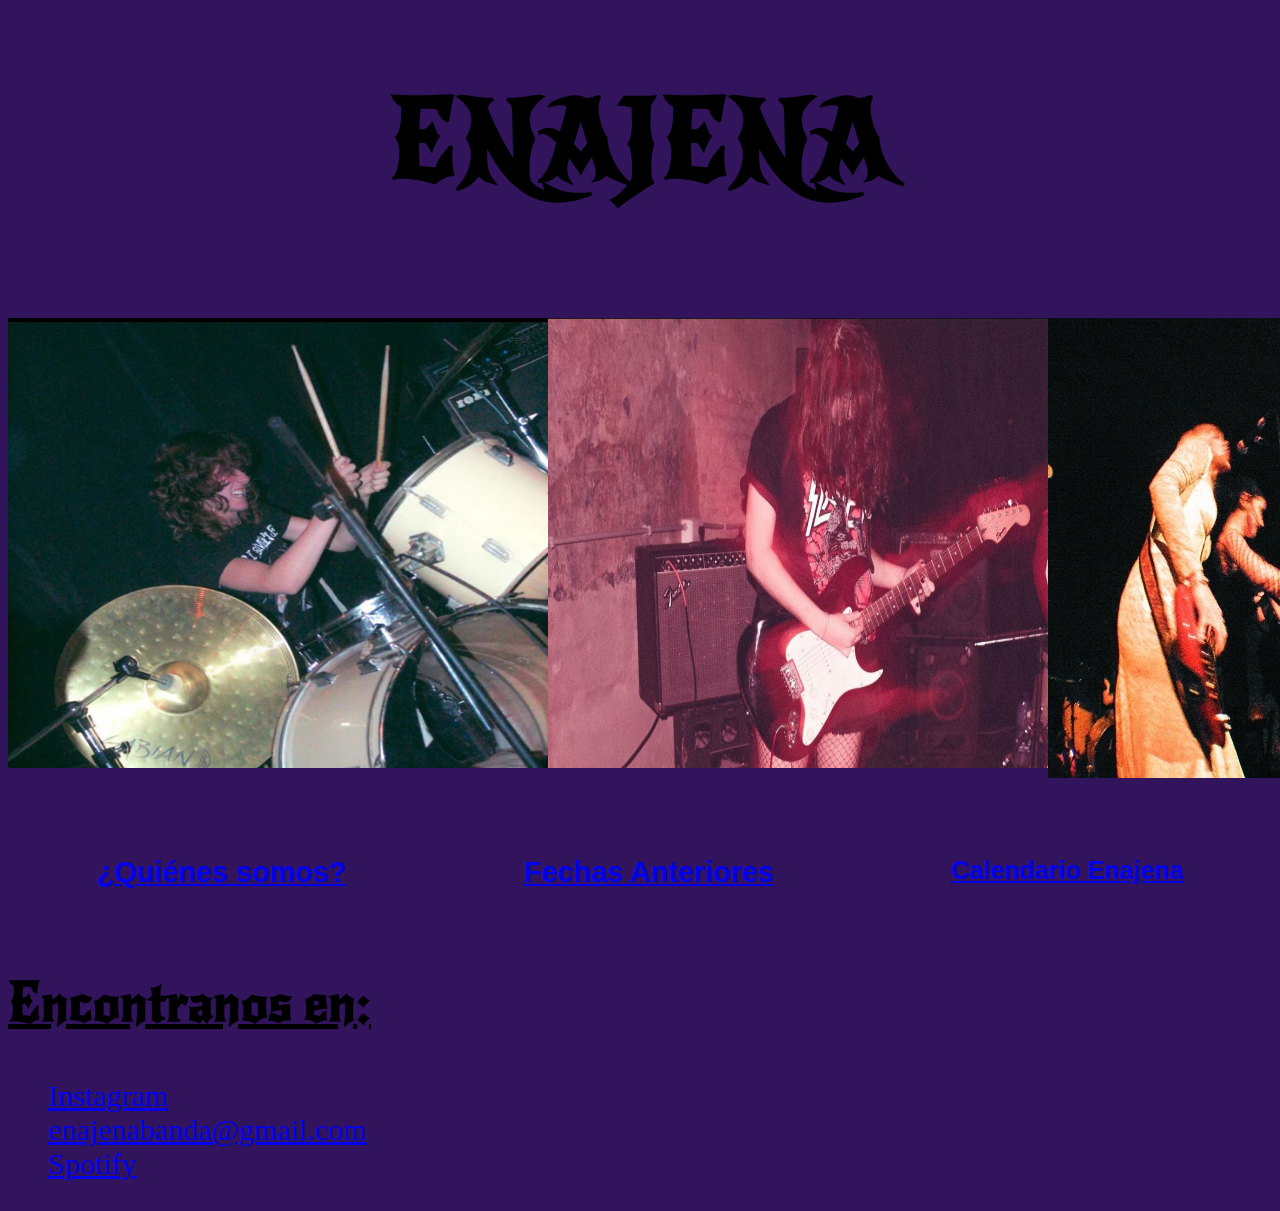
<file: index.html>
<!DOCTYPE html>
<html lang="en">
<head>
    <meta charset="UTF-8">
    <meta http-equiv="X-UA-Compatible" content="IE=edge">
    <meta name="viewport" content="width=device-width, initial-scale=1.0">
    <title>ENAJENABANDA</title>
    <link rel="icon" href="Enajena logo.ico">
    <link rel="stylesheet" href="estilos.css">
    <link href="https://fonts.googleapis.com/css2?family=New+Rocker&display=swap" rel="stylesheet">
    <link rel="css" href="css/all.min.css">
</head>


<header>

    <div class="titulo">

        <h1>ENAJENA</h1>

    </div>

</header>
 

<body>
        
        <br><br>

        <div class="imagenespr">

            <div class="imagen1">

                <img src="pagpr/martu.jpg" width="540" height="450">
                
            </div>
    
        
            <div class="imagen2">
    
                <img src="pagpr/vicky.jpg" width="500" height="450">
    
            </div>
        
            
            <div class="imagen3">
    
                <img src="pagpr/mys.jpg" width="475" height="460">
    
            </div>

        </div>
        
        

    

    <h2>

        <br><br>

        <div class="subtitulos">

            <div class="quienesomos">

                <a href="quienesomos.html" target="_blank">¿Quiénes somos?</a> 

            </div>

            
            <div class="fechas">

                <a href="fechasanteriores.html" target="_blank">Fechas Anteriores</a>

            </div>
    
            <div class="calendario">

                <a href="calendario.html" target="_blank">Calendario Enajena</a>

            </div>
             

        </div>
        
    </h2>
    

    <br>

    <div class="titulodos">

        <h2>Encontranos en:</h2>

    </div>
      
    <footer>
        
        <div class="redesociales">

            <ul>
                <div class="instagram">

                    <a href="https://www.instagram.com/enajena_/" target="_blank">
                        
                        Instagram

                        <i class="fa-brands fa-instagram"></i>

                        </a>
                        
                   

                </div>
                
                <div class="mail">

                    <a href="enajenabanda@gmail.com" target="_blank">
                        
                        enajenabanda@gmail.com
                        
                        <i class="fa-solid fa-envelope"></i>

                    </a>

                </div>
                
                <div class="spotify">
                   
                    <a href="https://www.spotify.com/ar/" target="_blank">

                        Spotify

                        <i class="fa-brands fa-spotify"></i>
                        
                    </a>
                    

                </div>
                
            </ul>
    
        </div>

    </footer>
       
    
    
    
</body>
</html>
</file>
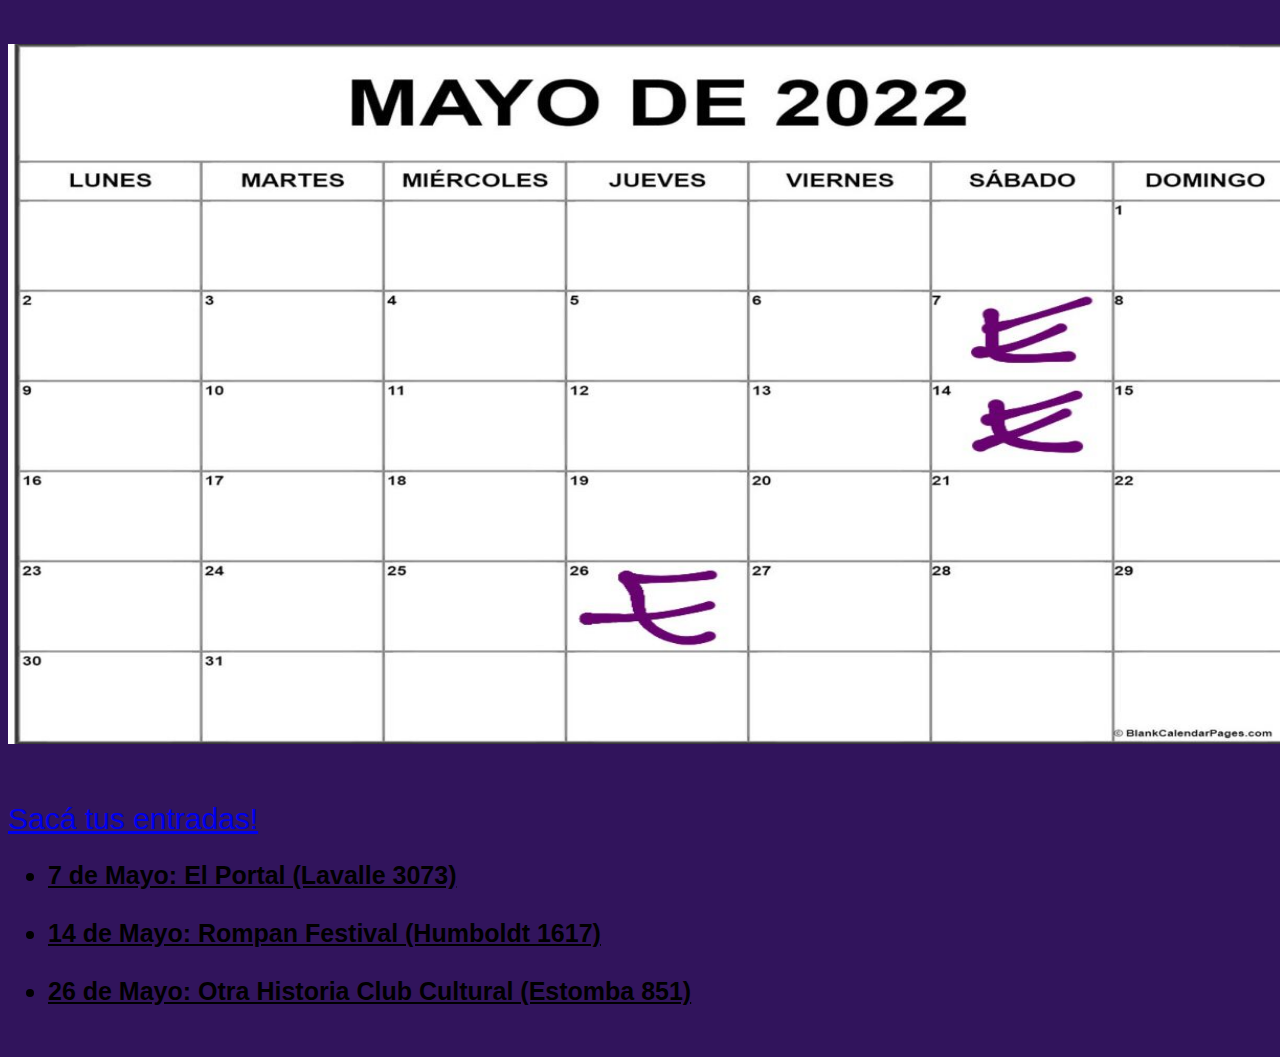
<file: calendario.html>
<!DOCTYPE html>
<html lang="en">
<head>
    <meta charset="UTF-8">
    <meta http-equiv="X-UA-Compatible" content="IE=edge">
    <meta name="viewport" content="width=device-width, initial-scale=1.0">
    <title>Calendario</title>
    <link rel="stylesheet" href="estilos.css">
</head>




<body>

    <br><br>
    

  <div class="calendarioimagen">
        
        <img src="calendario/calendario.jpg" width="1300" height="700">

    </div>
    


  

     <br><br><br>

   
<div class="entradas">

        <a href="formulario.html" target="_blank">Sacá tus entradas!</a>

    </div>

  

    


<div class="calendario">

        <ul>
             
            <li>7 de Mayo: El Portal (Lavalle 3073)</li>
    
            <br>
    
            <li>14 de Mayo: Rompan Festival (Humboldt 1617)</li>
    
            <br>
    
            <li>26 de Mayo: Otra Historia Club Cultural (Estomba 851)</li>
    
            
        </ul>

     </div>

    
     
    
     <br>

    
    
    
</body>
</html>
</file>
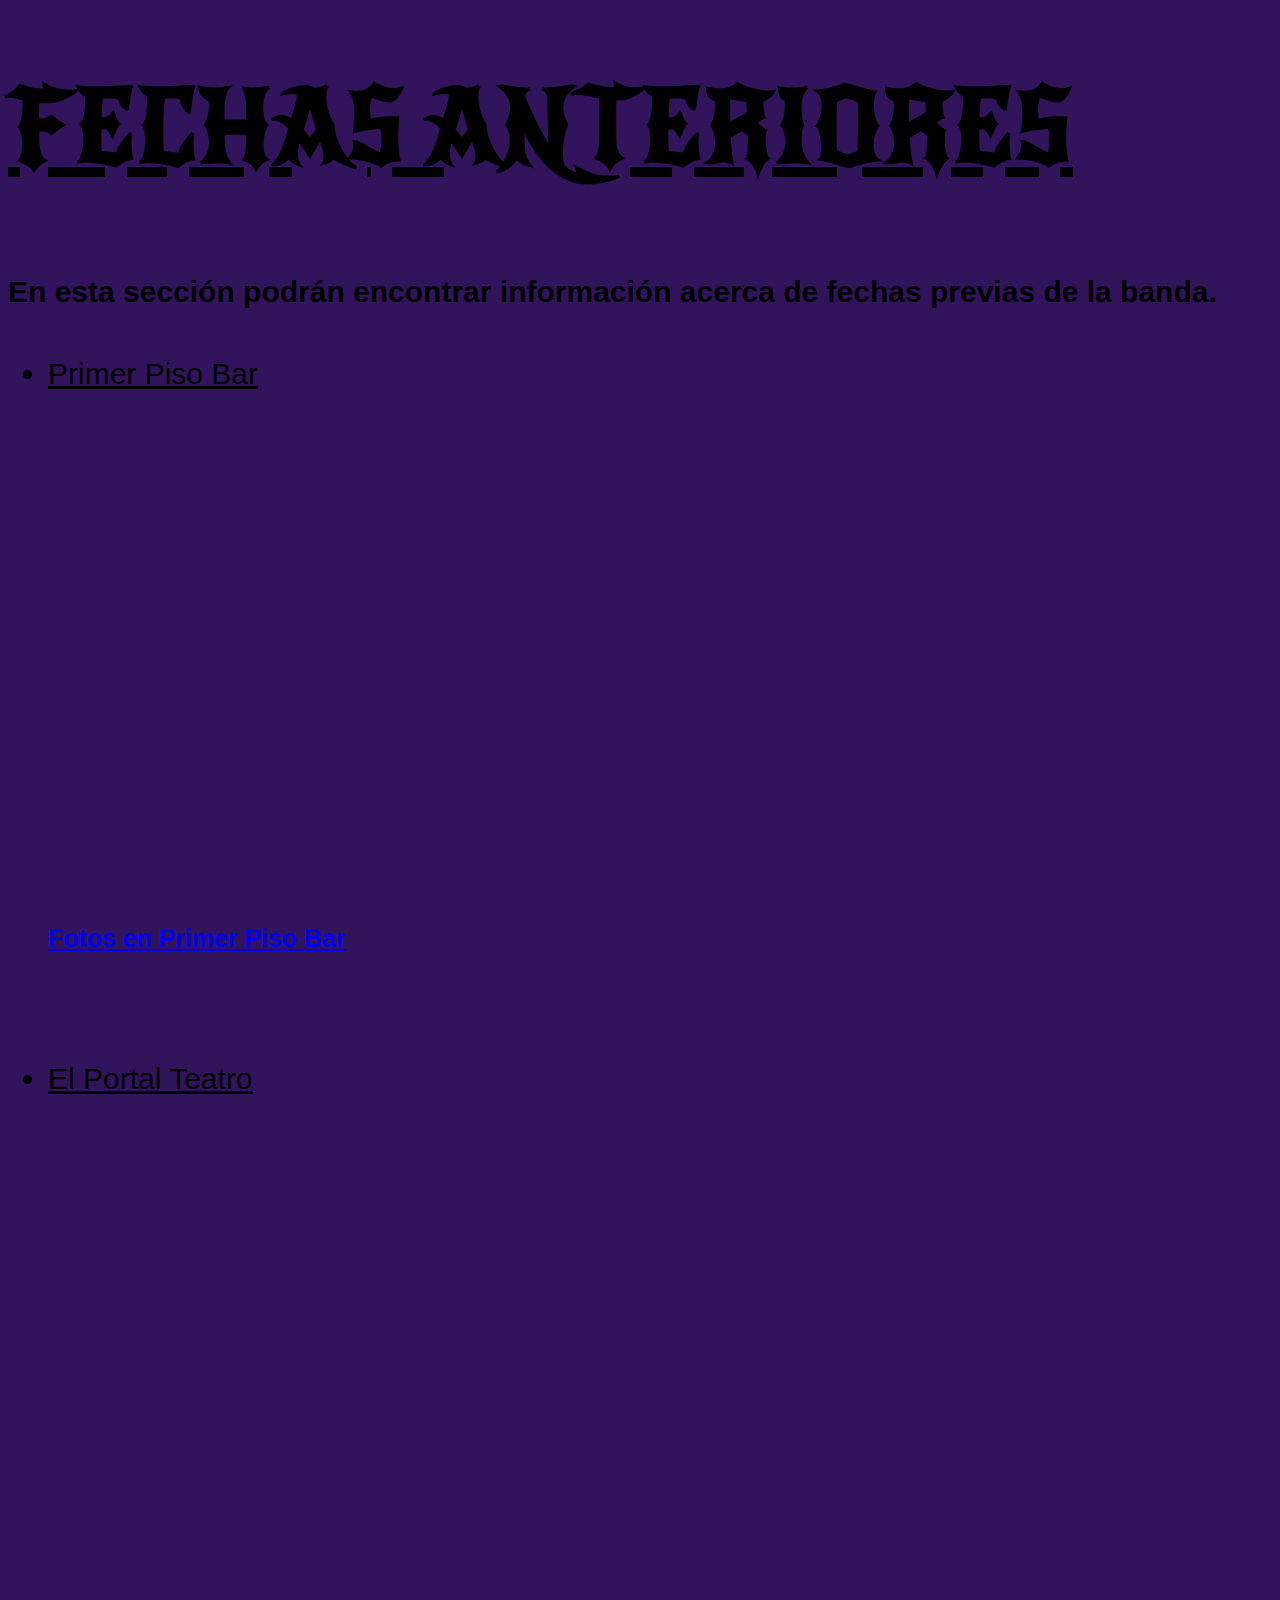
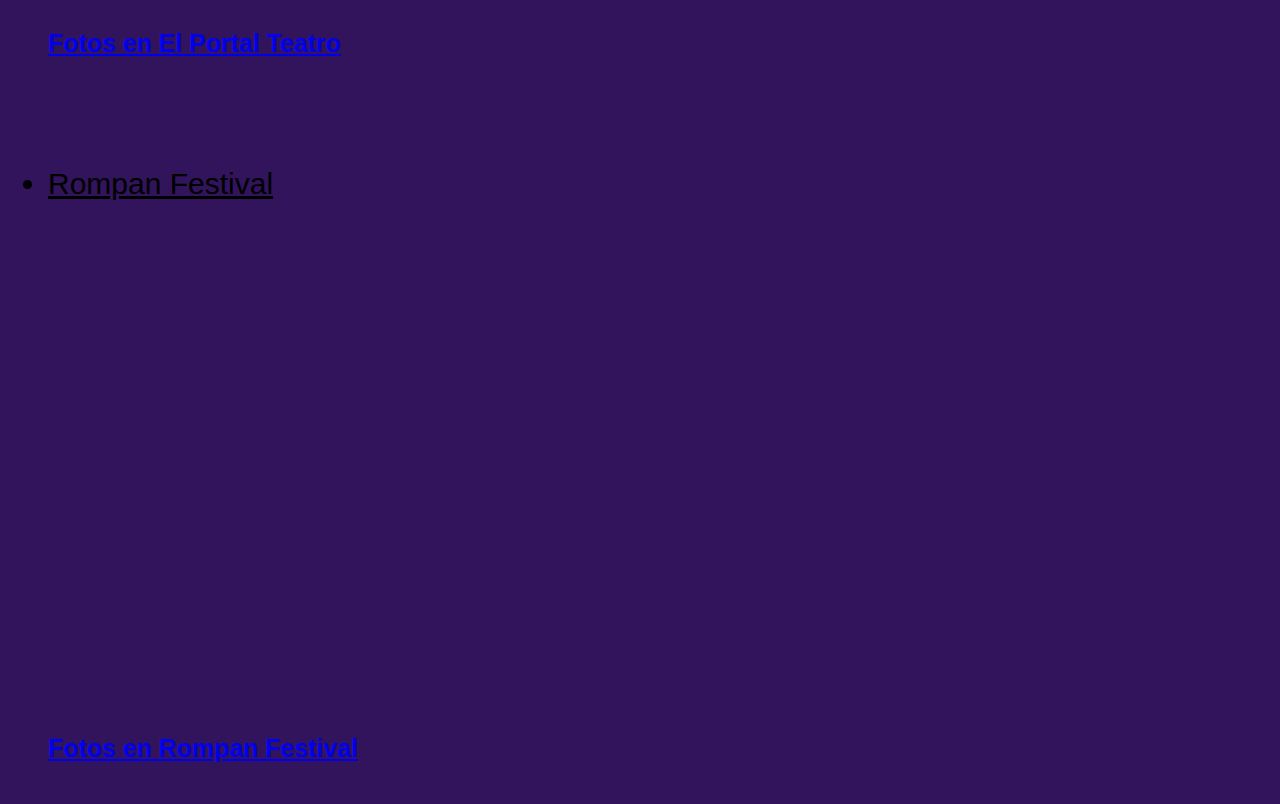
<file: fechasanteriores.html>
<!DOCTYPE html>
<html lang="en">
<head>
    <meta charset="UTF-8">
    <meta http-equiv="X-UA-Compatible" content="IE=edge">
    <meta name="viewport" content="width=device-width, initial-scale=1.0">
    <title>Fechasanteriores</title>
    <link rel="stylesheet" href="estilos.css">
    <link href="https://fonts.googleapis.com/css2?family=New+Rocker&display=swap" rel="stylesheet">
</head>


        <header>

            <div class="titulotres">
               
                <h1>FECHAS ANTERIORES</h1>
            
            </div>
            
        </header>
           

      <br>


<body>

    <div class="fechas">

        <div class="presdos">

           En esta sección podrán encontrar información acerca de fechas previas de la banda.

        </div>
        

    </div>
     
     
     <br>

     <div class="mapas">
        <ul>
         
            <li>Primer Piso Bar</li>
   
            <br>
   
            <!--Mapa de Primer Piso Bar-->
   
            <iframe src="https://www.google.com/maps/embed?pb=!1m18!1m12!1m3!1d3283.811247459631!2d-58.38818088477017!3d-34.608934180458164!2m3!1f0!2f0!3f0!3m2!1i1024!2i768!4f13.1!3m3!1m2!1s0x95bccb3224d8b9a7%3A0x9c2e8c135c9fae3b!2sPrimer%20Piso%20Bar!5e0!3m2!1ses!2sar!4v1653343348994!5m2!1ses!2sar" width="600" height="450" style="border:0;" allowfullscreen="" loading="lazy" referrerpolicy="no-referrer-when-downgrade"></iframe>
            
            <br>
            
            <div class="hipervinculo">

                <a href="primerpiso.html/" target="_blank"><h5>Fotos en Primer Piso Bar</h5> </a>
                
            </div>
            
   
            <br><br>
   
            <li>El Portal Teatro</li>
   
            <br>
   
            <!--Mapa de El Portal Teatro-->
   
            <iframe src="https://www.google.com/maps/embed?pb=!1m18!1m12!1m3!1d52545.01496277847!2d-58.47933054179688!3d-34.602557399999995!2m3!1f0!2f0!3f0!3m2!1i1024!2i768!4f13.1!3m3!1m2!1s0x95bccbce01926ab9%3A0x6c7015df6fef033!2sEl%20Portal!5e0!3m2!1ses!2sar!4v1653343515703!5m2!1ses!2sar" width="600" height="450" style="border:0;" allowfullscreen="" loading="lazy" referrerpolicy="no-referrer-when-downgrade"></iframe>
            
            <br>
           
           <a href="elportal.html/" target="_blank"><h5>Fotos en El Portal Teatro</h5></a>
   
             <br><br>
               
            <li>Rompan Festival</li>
            
            <br>
            
            <!--Mapa del lugar-->
            
            <iframe src="https://www.google.com/maps/embed?pb=!1m18!1m12!1m3!1d3284.7379097575745!2d-58.43817298477076!3d-34.58549768046407!2m3!1f0!2f0!3f0!3m2!1i1024!2i768!4f13.1!3m3!1m2!1s0x95bcb58db5a32b2b%3A0xb167acbb08c3aea1!2sHumboldt%201617%2C%20C1414CTO%20CABA!5e0!3m2!1ses!2sar!4v1653343767425!5m2!1ses!2sar" width="600" height="450" style="border:0;" allowfullscreen="" loading="lazy" referrerpolicy="no-referrer-when-downgrade"></iframe>
      
           <br>

           <a href="rompan.html/" target="_blank"><h5>Fotos en Rompan Festival</h5></a>

        </ul>



     </div>
     
       

   

    

</body>


</html>
</file>
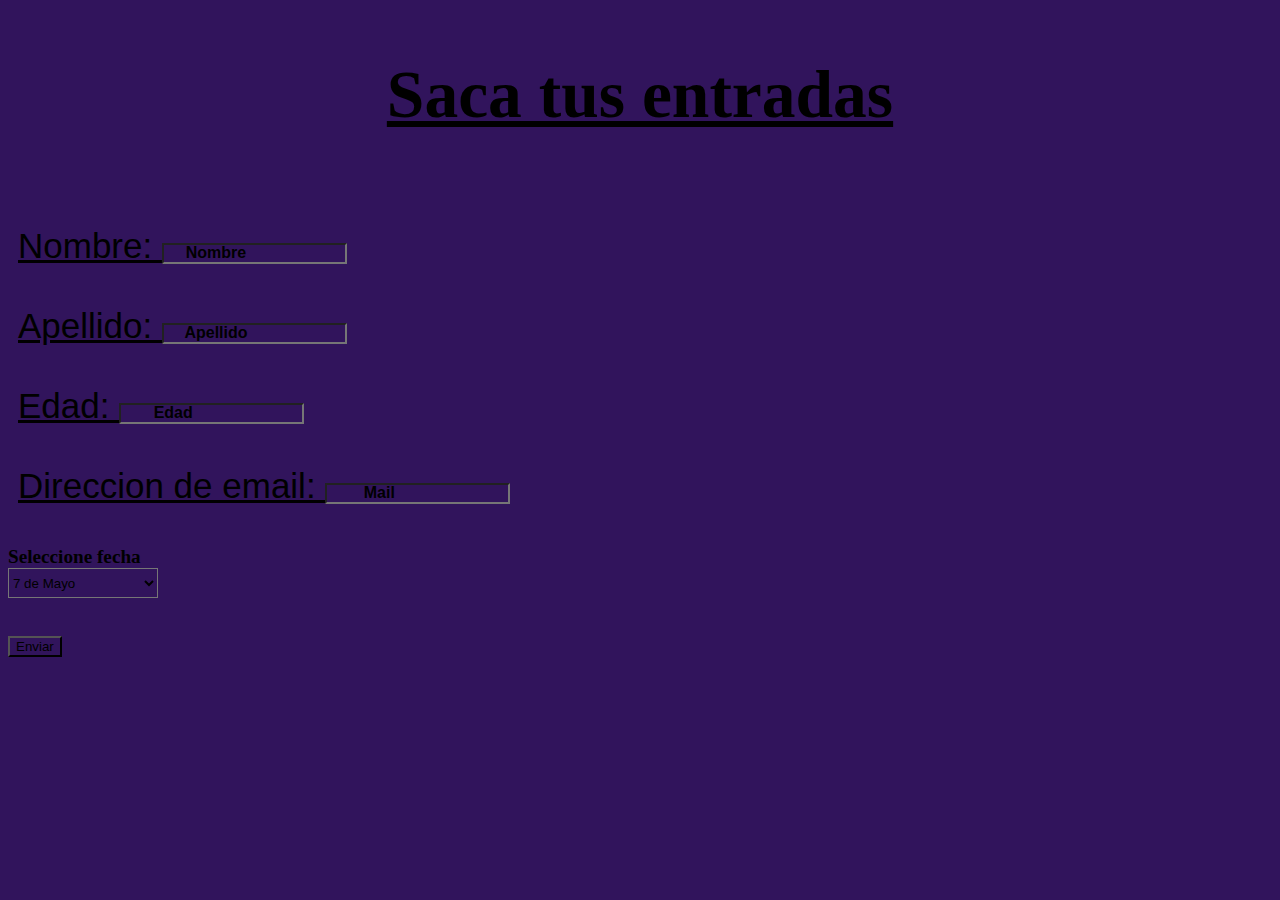
<file: formulario.html>
<!DOCTYPE html>
<html lang="en">
<head>
    <meta charset="UTF-8">
    <meta http-equiv="X-UA-Compatible" content="IE=edge">
    <meta name="viewport" content="width=device-width, initial-scale=1.0">
    <title>Formulario</title>
    <link rel="stylesheet" href="estilos.css">
    
</head>

               
<body>
    <div class="titulocinco">

        <h2>Saca tus entradas</h2>
    
    </div>
    
        <br><br>
    
        
           <form action="-" method="POST" id="formulario" target="_blank">
    
            
          <div  class="formulario">
    
            <label for="Nombre">Nombre: </label>
            <input type="text" placeholder="Nombre" id="Nombre">
            
            <br><br>
    
            <label for="Apellido">Apellido: </label>
            <input type="text" placeholder="Apellido">
            
            <br><br>
    
            <label for="Edad">Edad: </label>
            <input type="text" placeholder="Edad">
            
            <br><br>
    
            <label for="Email">Direccion de email: </label>
            <input type="text" placeholder="Mail">
            
            <br><br>
    
                </div>
        
            
        
    
            
            <div class="opciones">
    
                Seleccione fecha
            <br>
                <select name="fecha" class="seleccion">
    
                    <option>7 de Mayo</option>
                    <option>14 de Mayo</option>
                    <option>26 de Mayo</option>
    
                </select>
    
            </div>
    
         
    
           
           
            <br><br>
    
            <div class="boton">
    
                <input type="submit" value="Enviar">
                
            </div>
    
            
            <script src="script.js"></script>
</body>


</html>
</file>
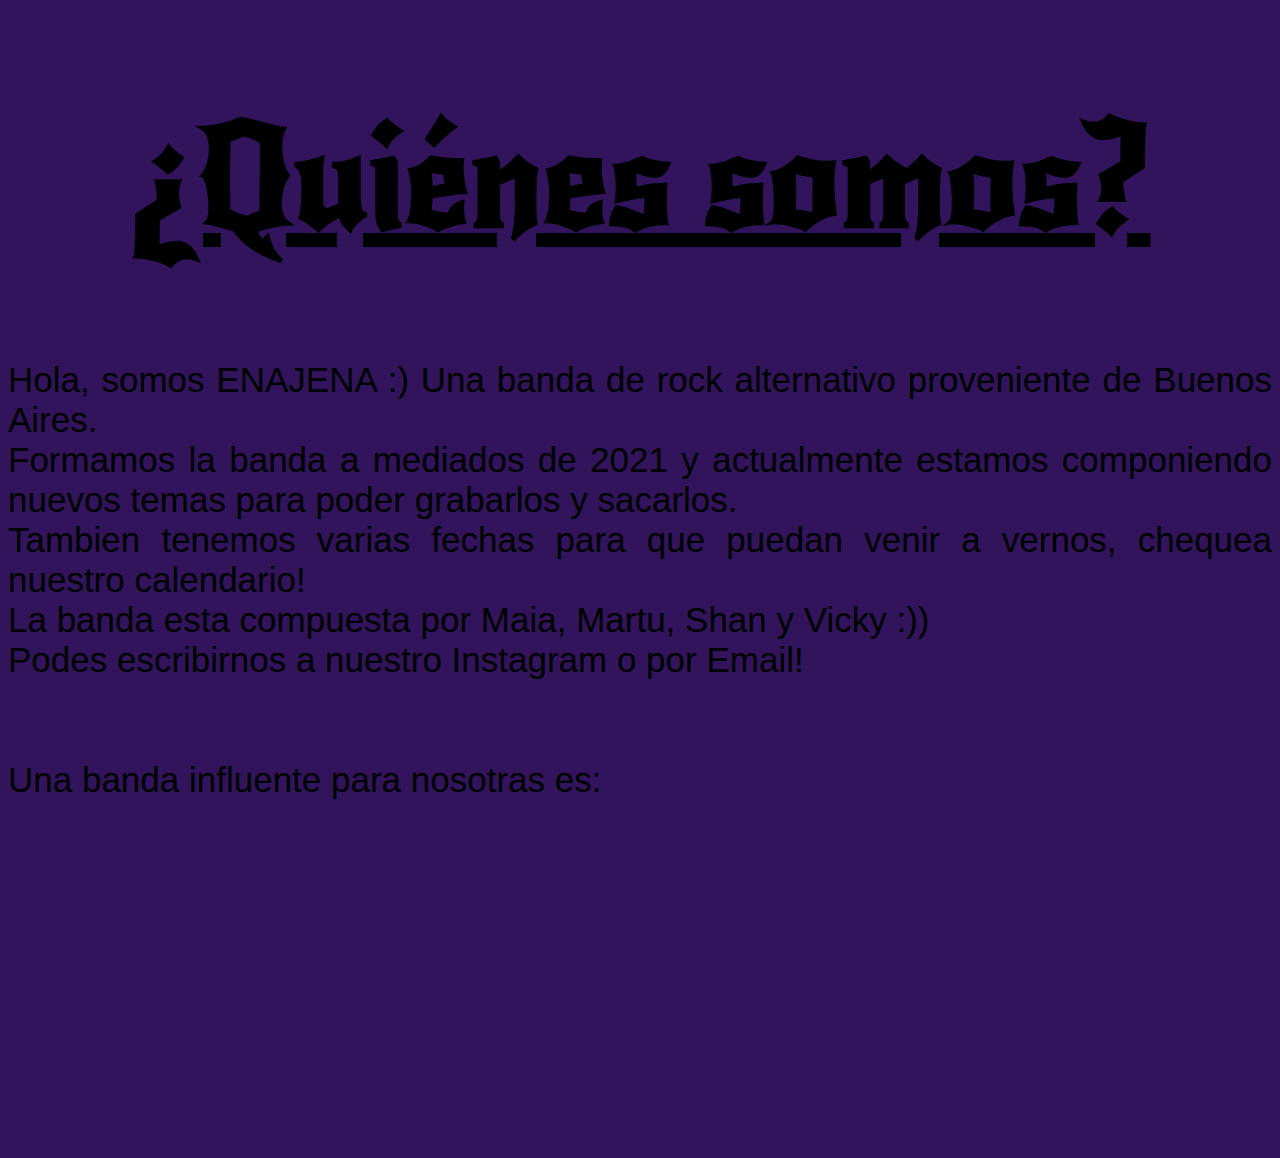
<file: quienesomos.html>
<!DOCTYPE html>
<html lang="en">
<head>
    <meta charset="UTF-8">
    <meta http-equiv="X-UA-Compatible" content="IE=edge">
    <meta name="viewport" content="width=device-width, initial-scale=1.0">
    <title>Sobre nosotras</title>
    <link rel="stylesheet" href="estilos.css">
    <link href="https://fonts.googleapis.com/css2?family=New+Rocker&display=swap" rel="stylesheet">
    
</head>

    <header>

        <div class="titulocuatro">

            <h1>¿Quiénes somos?</h1> 

        </div>
           
    </header>

<body>

    <div class="presentacion">
        <p>
         Hola, somos ENAJENA :) Una banda de rock alternativo proveniente de Buenos Aires.
         <br>
         Formamos la banda a mediados de 2021 y actualmente estamos componiendo nuevos temas para poder grabarlos y sacarlos.
         <br>
         Tambien tenemos varias fechas para que puedan venir a vernos, chequea nuestro calendario!
         <br>
         La banda esta compuesta por Maia, Martu, Shan y Vicky :))
         <br>
         Podes escribirnos a nuestro Instagram o por Email!
         <br><br><br>

         Una banda influente para nosotras es:
         <br>
         <iframe width="560" height="315" src="https://www.youtube.com/embed/-md75nYkUhw" title="YouTube video player" frameborder="0" allow="accelerometer; autoplay; clipboard-write; encrypted-media; gyroscope; picture-in-picture" allowfullscreen></iframe>
        </p>
    </div>
    
</body>
</html>
</file>
<file: estilos.css>
* {
    background-color: #31145c;
}


.titulo {
    font-family: 'New Rocker', cursive;
    font-weight: 400;
    font-size: 55px;
    text-align: center;
}


.imagenespr {
    display:flex;
    justify-content: space-around;
}

.redesociales{

    display:block;
    font-size: 30px;
    color: black;
    list-style:none;
}


.subtitulos {
    display: flex;
    justify-content:space-around;

}

.quienesomos {
    color:black;
    font-size:larger;
    font-weight:900;
    font-family:Verdana, Geneva, Tahoma, sans-serif;
}

.fechas {
    color:black;
    font-size:larger;
    font-weight:900;
    font-family:Verdana, Geneva, Tahoma, sans-serif;
}

.calendario {
    color:black;
    font-size:larger;
    font-weight:900;
    font-family:Verdana, Geneva, Tahoma, sans-serif;
}

.titulodos {
    font-size: 35px;
    font-family: 'New Rocker', cursive;
    text-decoration: underline;
}


.titulotres {
    font-size: 50px;
    font-family:  'New Rocker', cursive;
    text-decoration: underline;
}



.titulocuatro{
    font-size: 70px;
    font-family: 'New Rocker', cursive;
    text-decoration: underline;
    text-align: center;
}

.presentacion{
    font-size: 35px;
    font-family: Arial, Helvetica, sans-serif;
    text-align: justify;
}


.presdos {
    font-size: 30px;
    font-family: Arial, Helvetica, sans-serif;
}

.mapas {
    font-size: 30px;
    font-family: Verdana, Geneva, Tahoma, sans-serif;
    text-decoration: underline;
    color: black;
}


.calendario  {

    display:block;
    font-size: 25px;
    font-family: Verdana, Geneva, Tahoma, sans-serif;
    text-decoration: underline;
    color:black;
}

.entradas {
    font-size: 30px;
    font-family: Verdana, Geneva, Tahoma, sans-serif;
    color:black;
    text-align: justify;
}

.titulocinco {
    font-size: 45px;
    font-family:'New Rocker', cursive;
    text-align: center;
    text-decoration: underline;
}


.formulario {
    font-size: 35px;
    color:black;
    font-family: Verdana, Geneva, Tahoma, sans-serif;
    text-decoration: underline;
    margin-left: 10px;
}

::placeholder {
     width: 100px;
    color: black;
    font-weight: 700;
    text-align: center;
    border-color: aliceblue;
    font-size:larger;
}


 .calendarioimagen {
    
    text-align:center;
    object-fit: contain;
    
 }


.opciones {
    font-size:larger;
    color: black;
    font-weight:900
}


 .seleccion {
     width: 150px;
     height: 30px;
 }

.boton {
    background-color: #31145c;
    width: 200px;
    height:75px; 
    font-weight: bolder; 
    font-size: larger;
}


.boton:hover {
    background-color: red;
    transition: background-color 3s ease-in-out;
}

 
 @media screen and (max-width: 390px){
     h1 {
         font-size: 40px;
     }
 }

 @media screen and (max-width: 768px){
     .imagenespr {
         display:block;
     }
 }

 @media screen and (max-width: 360px){
     .subtitulos {
         display:block;
     }
    
 }
</file>
